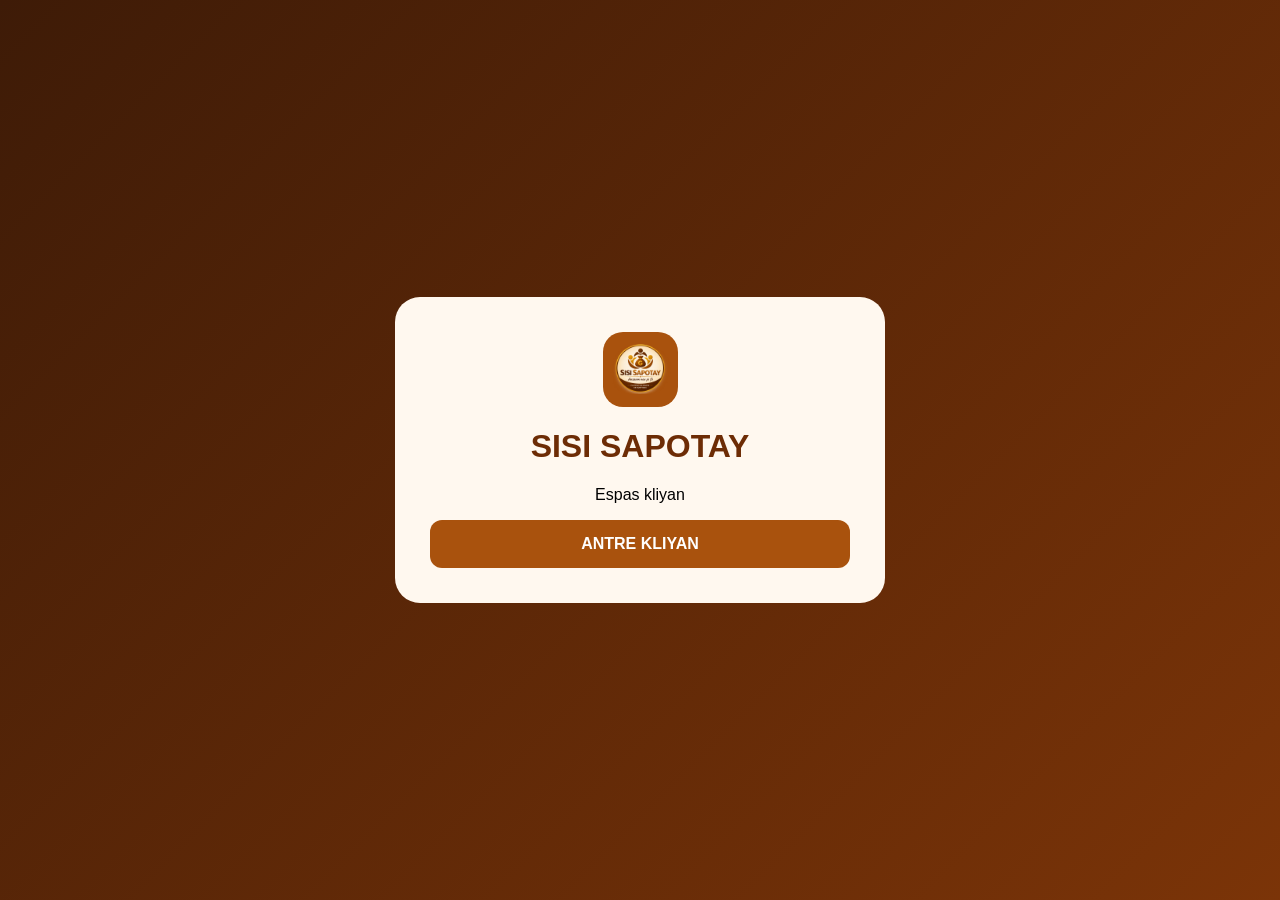
<file: index.html>
<!DOCTYPE html>
<html lang="ht">
<head>
<meta charset="UTF-8">
<meta name="viewport" content="width=device-width, initial-scale=1">
<title>SISI SAPOTAY</title>
<link rel="manifest" href="manifest.webmanifest">
<meta name="theme-color" content="#6d2c05">
<link rel="apple-touch-icon" href="icon-192.png">
<style>
body{margin:0;min-height:100vh;display:grid;place-items:center;background:linear-gradient(135deg,#3e1b07,#7b3408);font-family:Arial}
.box{background:#fff8ef;padding:35px;border-radius:25px;text-align:center;width:min(420px,90%)}
.logo{width:75px;height:75px;border-radius:20px;background:#a9520d;color:white;display:grid;place-items:center;margin:auto;font-size:35px;font-weight:bold}
h1{color:#6d2c05}a{display:block;background:#a9520d;color:white;text-decoration:none;padding:15px;border-radius:12px;font-weight:bold}
 .logo img{width:100%;height:100%;object-fit:contain;border-radius:inherit;} </style>
</head>
<body>
<div class="box">
<div class="logo"><img src="logo-sisi.png" alt="SISI SAPOTAY"></div>
<h1>SISI SAPOTAY</h1>
<p>Espas kliyan</p>
<a href="client.html">ANTRE KLIYAN</a>
</div>
<script>
if("serviceWorker" in navigator){navigator.serviceWorker.register("./sw.js")}
</script>
</body>
</html>
</file>
